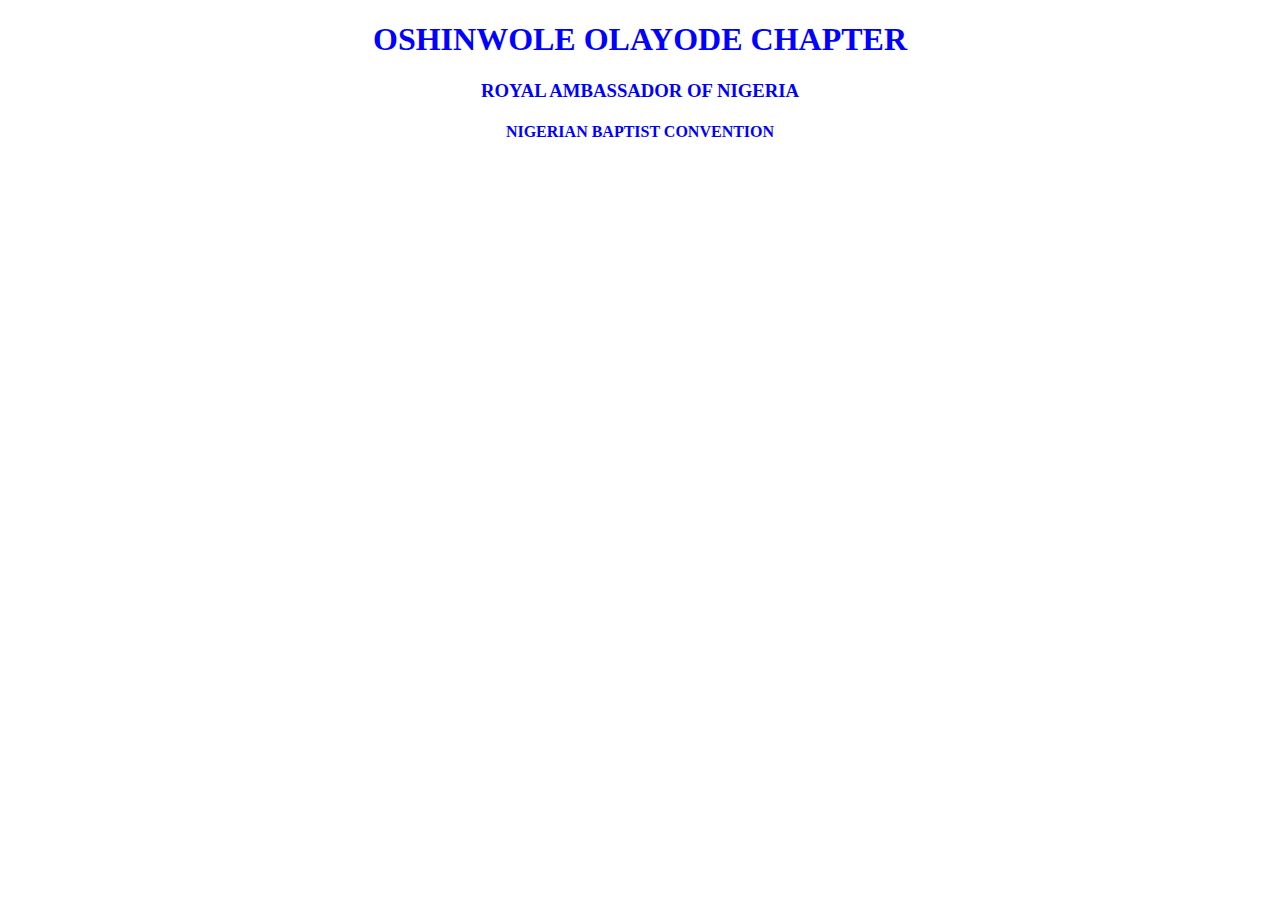
<file: ra.html>
<!DOCTYPE html>
<html>
<head>
	<title>Official page</title>
</head>

<link type="text/css" href="ra.css" rel="stylesheet"> 

<body>

	<div class="oshin">

		<h1 id="chap">OSHINWOLE OLAYODE CHAPTER</h1>
		<h3>ROYAL AMBASSADOR OF NIGERIA</h3>
		<h4>NIGERIAN BAPTIST CONVENTION</h4>

	</div>

</body>
</html>
</file>
<file: ra.css>
.oshin{
color:blue;
text-align: center;
}
</file>
